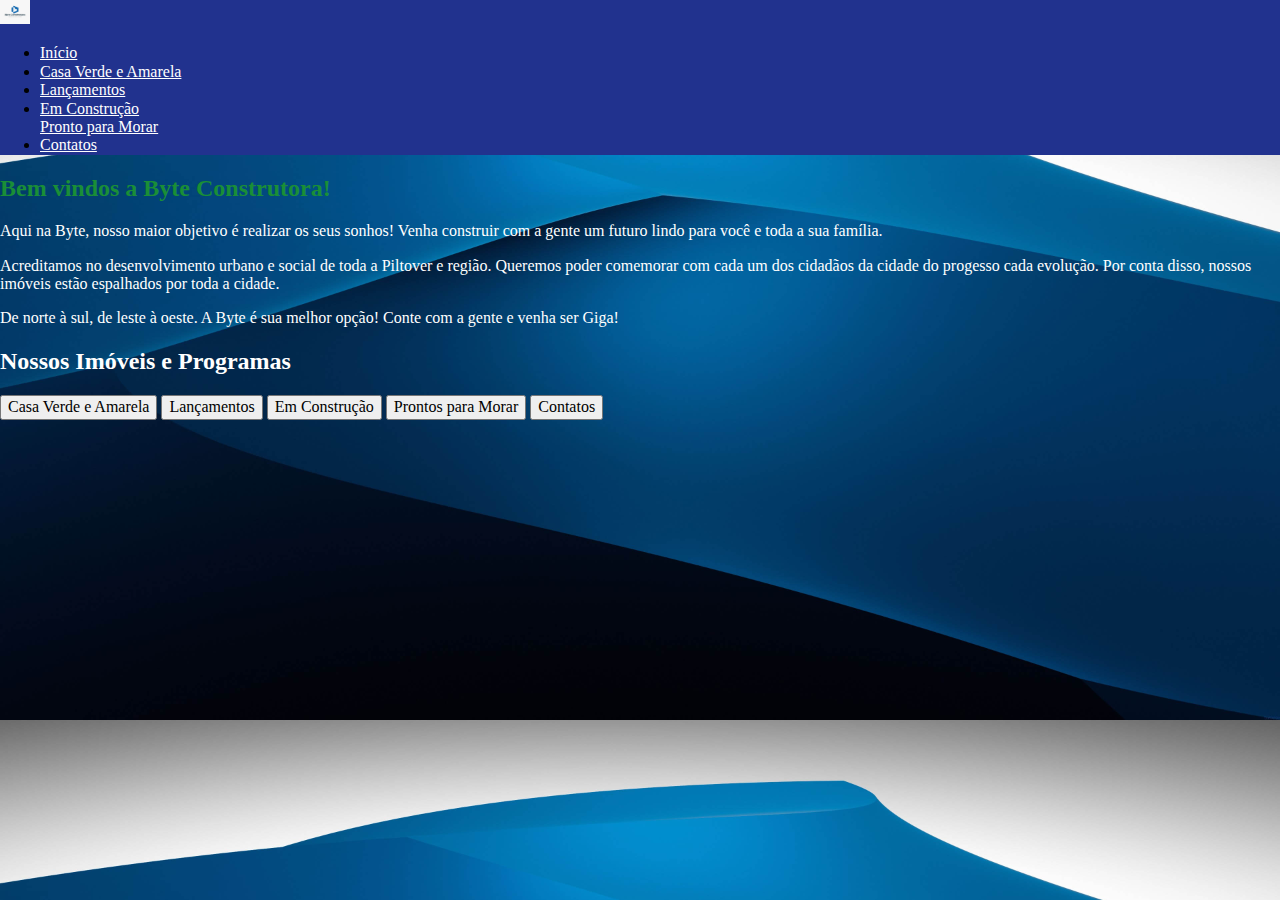
<file: index.html>
<!DOCTYPE html>
<html lang="pt-br">
<head>
    <meta charset="UTF-8">
    <meta http-equiv="X-UA-Compatible" content="IE=edge">
    <meta name="viewport" content="widht=device-width, initial-scale=1.0">
    <link rel="preconnect" href="https://fonts.googleapis.com">
    <link rel="preconnect" href="https://fonts.gstatic.com" crossorigin>
    <link href="https://fonts.googleapis.com/css2?family=Poppins:wght@300;400;500&display=swap" rel="stylesheet">
    <link href="https://cdn.jsdelivr.net/npm/bootstrap@5.1.3/dist/css/bootstrap.min.css" rel="stylesheet" integrity="sha384-1BmE4kWBq78iYhFldvKuhfTAU6auU8tT94WrHftjDbrCEXSU1oBoqyl2QvZ6jIW3" crossorigin="anonymous">
    <script src="https://cdn.jsdelivr.net/npm/bootstrap@5.1.3/dist/js/bootstrap.bundle.min.js" integrity="sha384-ka7Sk0Gln4gmtz2MlQnikT1wXgYsOg+OMhuP+IlRH9sENBO0LRn5q+8nbTov4+1p" crossorigin="anonymous"></script>
    <link rel="stylesheet" href="style/em-construcao.css">
    <link rel="stylesheet" type="text/css" href="style/normalize.css">
    <meta name="viewport" content="width=device-width, initial-scale=1">
    <title>Byte Construtora - Realizando Sonhos</title>
</head>

<nav class="navbar navbar-light  navbar-expand-lg" style="background-color: #21328e;">
  <div class="container">
    <a class="navbar-brand" href="#">
      <img src="img/logo.jpg" alt="" width="30" height="24">
    </a>
  </div>
  <div class="collapse navbar-collapse" id="navbarNav">
      <ul class="navbar-nav me-auto mb-auto mb-lg-0">
        <li class="nav-item">
          <a class="nav-link active" aria-current="page" href="index.html" style="color: white;">Início</a>
        </li>
        <li class="nav-item">
          <a class="nav-link" href="casa_verde_e_amerela.html" style="color: white;">Casa Verde e Amarela</a>
        </li>
        <li class="nav-item">
          <a class="nav-link" href="lancamentos.html" style="color: white;">Lançamentos</a>
        </li>
        <li class="nav-item">
          <a class="nav-link" href="em-construcao.html"style="color: white;">Em Construção</a>
        </li>
        <a class="nav-link" href="pronto.html"style="color: white;">Pronto para Morar</a>
      </li>
        <li class="nav-item">
          <a class="nav-link" href="contatos.html"style="color: white;">Contatos</a>
        </li>
      </ul>
    </div>
  </div>
</nav>

      <body background="img/fundo.jpg" style="background-size: cover;">
        <body style="color: white;">
            <div class="container" style="color: white;">
            <h2 style="color: #1a8e37;"> Bem vindos a Byte Construtora!</h2>
            <p> Aqui na Byte, nosso maior objetivo é realizar os seus sonhos! Venha construir com a gente um futuro lindo para você e toda a sua família.</p>
            <p>Acreditamos no desenvolvimento urbano e social de toda a Piltover e região. Queremos poder comemorar com cada um dos cidadãos da cidade do progesso cada evolução. Por conta disso, nossos imóveis estão espalhados por toda a cidade.</p>
            <p>De norte à sul, de leste à oeste. A Byte é sua melhor opção! Conte com a gente e venha ser Giga!</p>
        </div>

        <div class="container" style="color: white;">
            <h2> Nossos Imóveis e Programas</h2>
            <a href="casa_verde_e_amerela.html"><button type="button" class="btn btn-primary btn-lg" >Casa Verde e Amarela</button></a>
            <a href="lancamentos.html"><button type="button" class="btn btn-secondary btn-lg">Lançamentos</button></a>
            <a href="em-construcao.html"><button type="button" class="btn btn-primary btn-lg">Em Construção</button></a>
            <a href="pronto.html"><button type="button" class="btn btn-secondary btn-lg">Prontos para Morar</button></a>
            <a href="contatos.html"><button type="button" class="btn btn-primary btn-lg">Contatos</button></a>
        </div>
        </body>
</file>
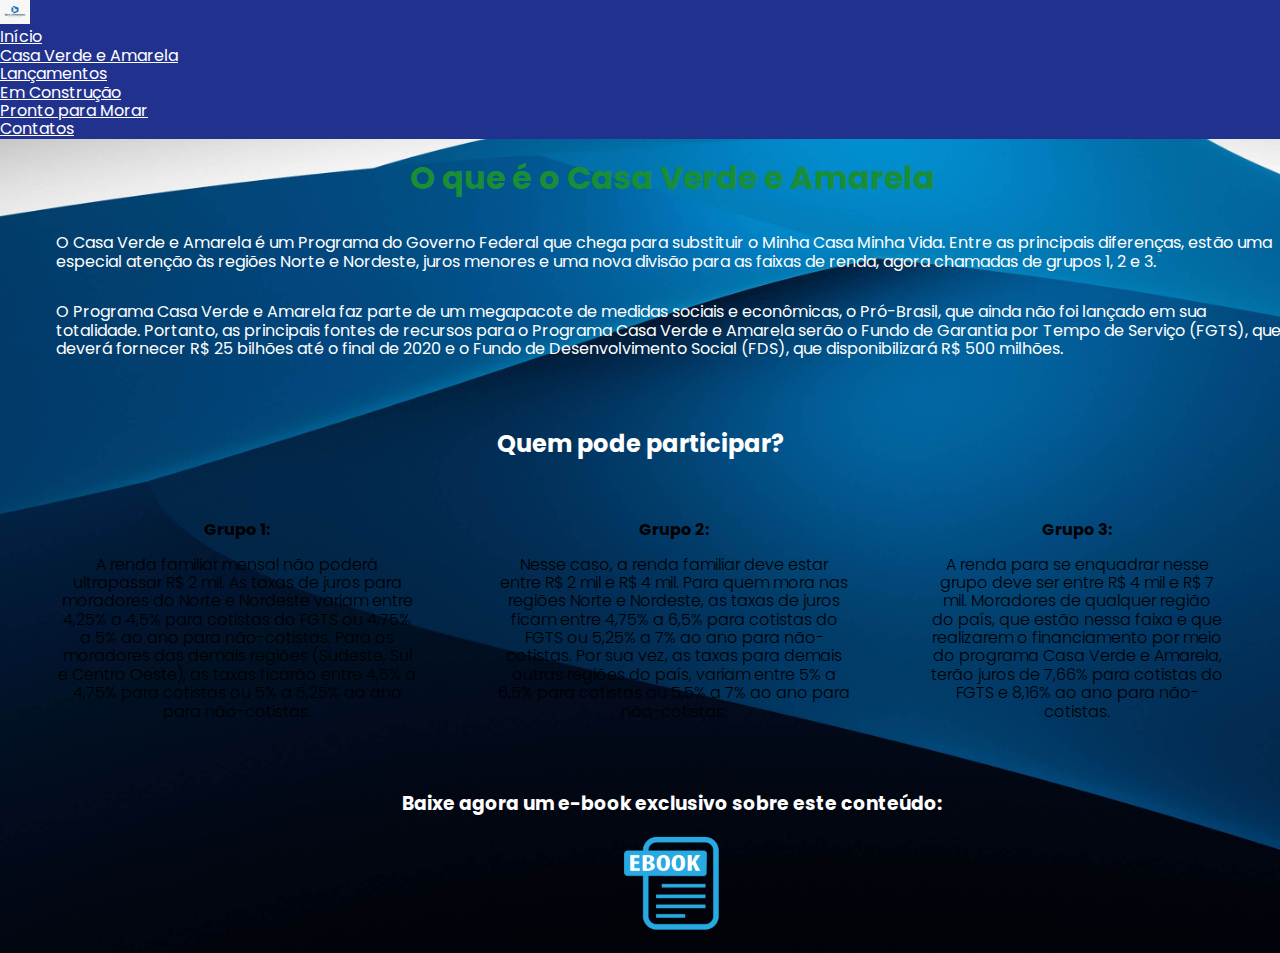
<file: casa_verde_e_amerela.html>
<!DOCTYPE html>
<html lang="pt-br">
<head>
    <meta charset="UTF-8">
    <meta http-equiv="X-UA-Compatible" content="IE=edge">
    <meta name="viewport" content="widht=device-width, initial-scale=1.0">
    <link rel="preconnect" href="https://fonts.googleapis.com">
    <link rel="preconnect" href="https://fonts.gstatic.com" crossorigin>
    <link href="https://fonts.googleapis.com/css2?family=Poppins:wght@300;400;500&display=swap" rel="stylesheet">
    <link href="https://fonts.googleapis.com/css2?family=Poppins:wght@300;400;500&display=swap" rel="stylesheet">
    <link href="https://cdn.jsdelivr.net/npm/bootstrap@5.1.3/dist/css/bootstrap.min.css" rel="stylesheet" integrity="sha384-1BmE4kWBq78iYhFldvKuhfTAU6auU8tT94WrHftjDbrCEXSU1oBoqyl2QvZ6jIW3" crossorigin="anonymous">
    <script src="https://cdn.jsdelivr.net/npm/bootstrap@5.1.3/dist/js/bootstrap.bundle.min.js" integrity="sha384-ka7Sk0Gln4gmtz2MlQnikT1wXgYsOg+OMhuP+IlRH9sENBO0LRn5q+8nbTov4+1p" crossorigin="anonymous"></script>
    <link rel="stylesheet" href="style/casa_verde_e_amarela.css">
    <link rel="stylesheet" type="text/css" href="style/normalize.css">
    <meta name="viewport" content="width=device-width, initial-scale=1">
    <title>Casa Verde e Amarela - Byte Construtora</title>
</head>
<body background="img/fundo.jpg" style="background-size: cover;">

  <nav class="navbar navbar-light  navbar-expand-lg" style="background-color: #21328e;">
    <div class="container">
      <a class="navbar-brand" href="#">
        <img src="img/logo.jpg" alt="" width="30" height="24">
      </a>
    </div>
    <div class="collapse navbar-collapse" id="navbarNav">
        <ul class="navbar-nav me-auto mb-auto mb-lg-0">
          <li class="nav-item">
            <a class="nav-link active" aria-current="page" href="index.html" style="color: white;">Início</a>
          </li>
          <li class="nav-item">
            <a class="nav-link" href="casa_verde_e_amerela.html" style="color: white;">Casa Verde e Amarela</a>
          </li>
          <li class="nav-item">
            <a class="nav-link" href="lancamentos.html" style="color: white;">Lançamentos</a>
          </li>
          <li class="nav-item">
            <a class="nav-link" href="em-construcao.html"style="color: white;">Em Construção</a>
          </li>
          <a class="nav-link" href="pronto.html"style="color: white;">Pronto para Morar</a>
        </li>
          <li class="nav-item">
            <a class="nav-link" href="contatos.html"style="color: white;">Contatos</a>
          </li>
        </ul>
      </div>
    </div>
  </nav>

<body>

<div class="container" id="d1" style="color: white;">
    <h1 style="color: #1a8e37;"> O que é o Casa Verde e Amarela </h1>
    <p>O Casa Verde e Amarela é um Programa do Governo Federal que chega para substituir o Minha Casa Minha Vida. Entre as principais diferenças, estão uma especial atenção às regiões Norte e Nordeste, juros menores e uma nova divisão para as faixas de renda, agora chamadas de grupos 1, 2 e 3.</p>
    <p>O Programa Casa Verde e Amarela faz parte de um megapacote de medidas sociais e econômicas, o Pró-Brasil, que ainda não foi lançado em sua totalidade. Portanto, as principais fontes de recursos para o Programa Casa Verde e Amarela serão o Fundo de Garantia por Tempo de Serviço (FGTS), que deverá fornecer R$ 25 bilhões até o final de 2020 e o Fundo de Desenvolvimento Social (FDS), que disponibilizará R$ 500 milhões.</p>
    <br>
</div>
<br>
<br>
<div class="container" id="d2">
    <h2 style="color: white;">Quem pode participar?</h2>   
</div>

<div id="cards">
<main class="cards">
    <section class="card">
        <h3>Grupo 1:</h3>
        <span>A renda familiar mensal não poderá ultrapassar R$ 2 mil. As taxas de juros para moradores do Norte e Nordeste variam entre 4,25% a 4,5% para cotistas do FGTS ou 4,75% a 5% ao ano para não-cotistas. Para os moradores das demais regiões (Sudeste, Sul e Centro Oeste), as taxas ficarão entre 4,5% a 4,75% para cotistas ou 5% a 5,25% ao ano para não-cotistas.</span>
    </section>
    <section class="card">
            <h3>Grupo 2:</h3>
            <span>Nesse caso, a renda familiar deve estar entre R$ 2 mil e R$ 4 mil. Para quem mora nas regiões Norte e Nordeste, as taxas de juros ficam entre 4,75% a 6,5% para cotistas do FGTS ou 5,25% a 7% ao ano para não-cotistas. Por sua vez, as taxas para demais outras regiões do país, variam entre 5% a 6,5% para cotistas ou 5,5% a 7% ao ano para não-cotistas.</span>
    </section>
    <section class="card">
        <h3>Grupo 3:</h3>
        <span>A renda para se enquadrar nesse grupo deve ser entre R$ 4 mil e R$ 7 mil. Moradores de qualquer região do país, que estão nessa faixa e que realizarem o financiamento por meio do programa Casa Verde e Amarela, terão juros de 7,66% para cotistas do FGTS e 8,16% ao ano para não-cotistas.</span>
    </section>
    <br>
</div>

<div class="container" id="d3">
    <h3 style="color: white;">Baixe agora um e-book exclusivo sobre este conteúdo:</h3><br>
    <a href="https://drive.google.com/file/d/1GpC1vj4DWms085tr3seHmw1Fb_YhT2mi/view?usp=sharing">
        <img src="img/ebook.png" width=100px height=100px>
    </a>
</div>

</body>





</html>
</file>
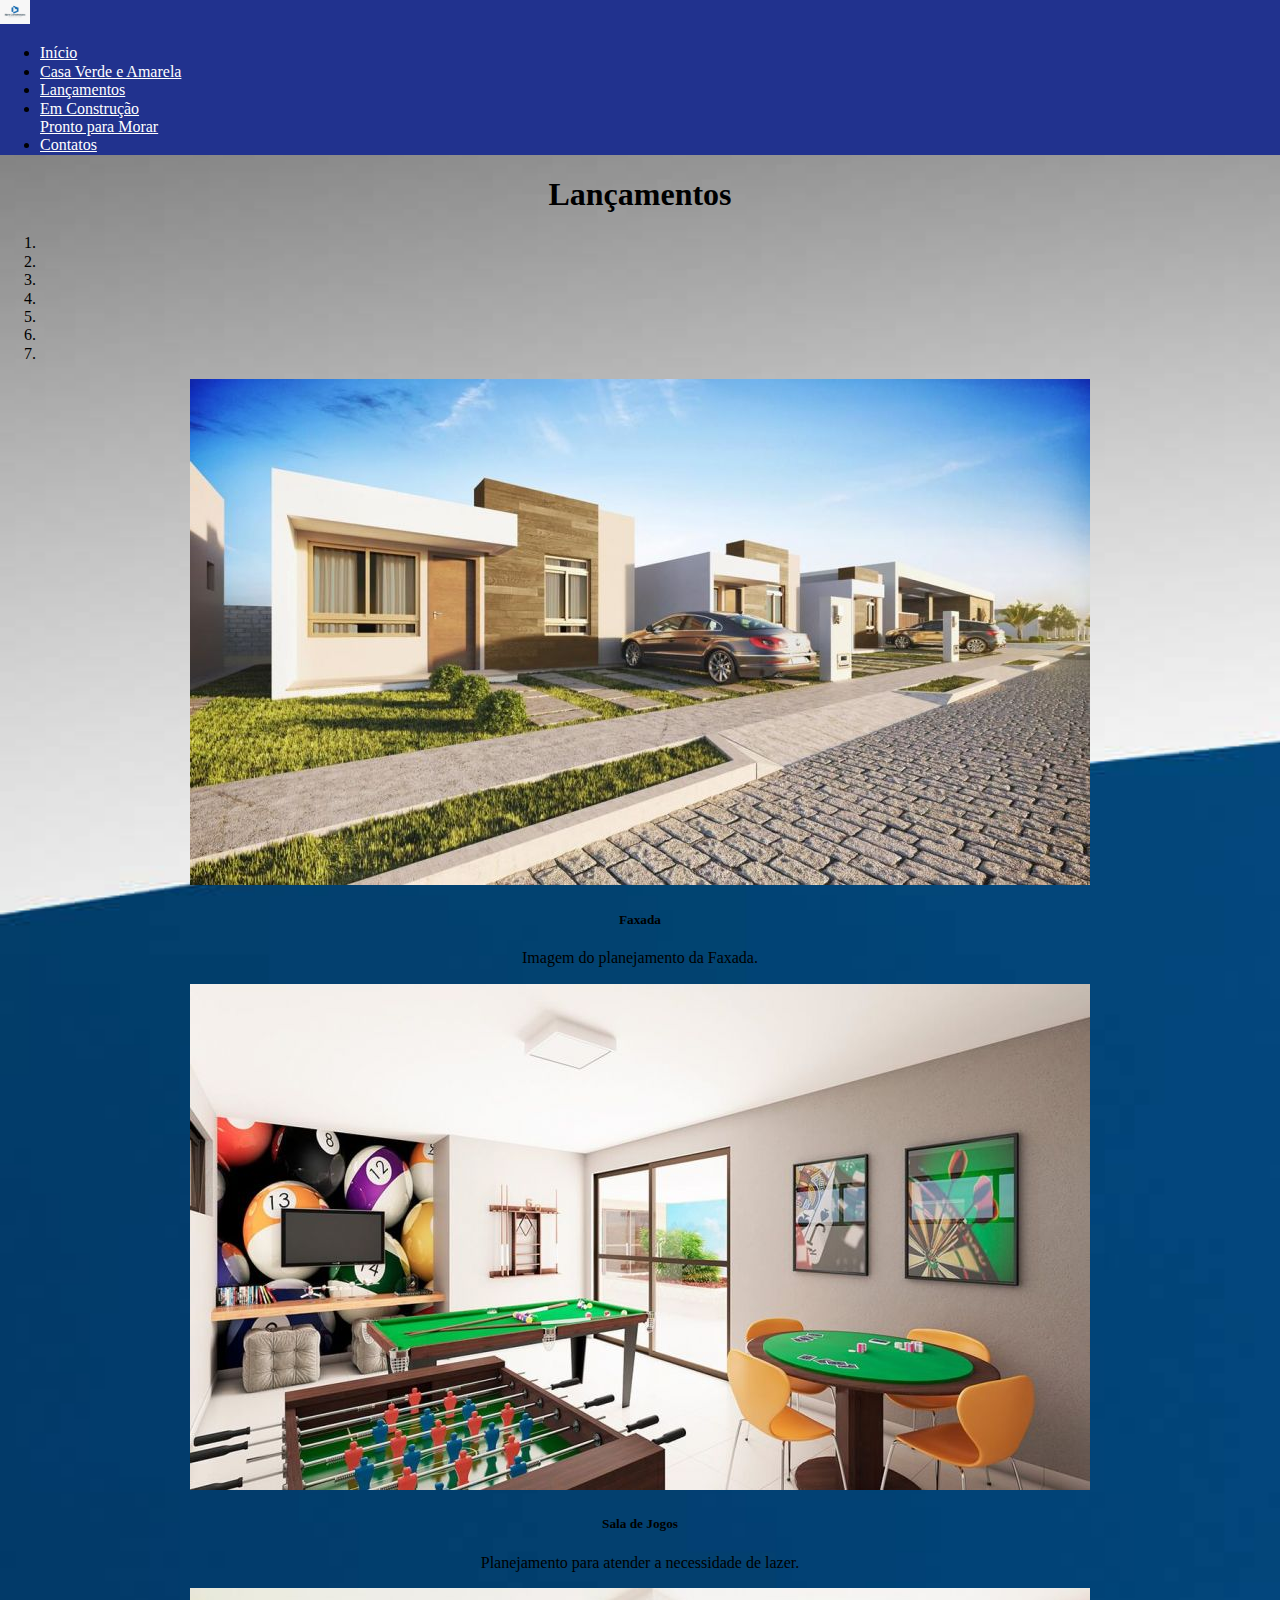
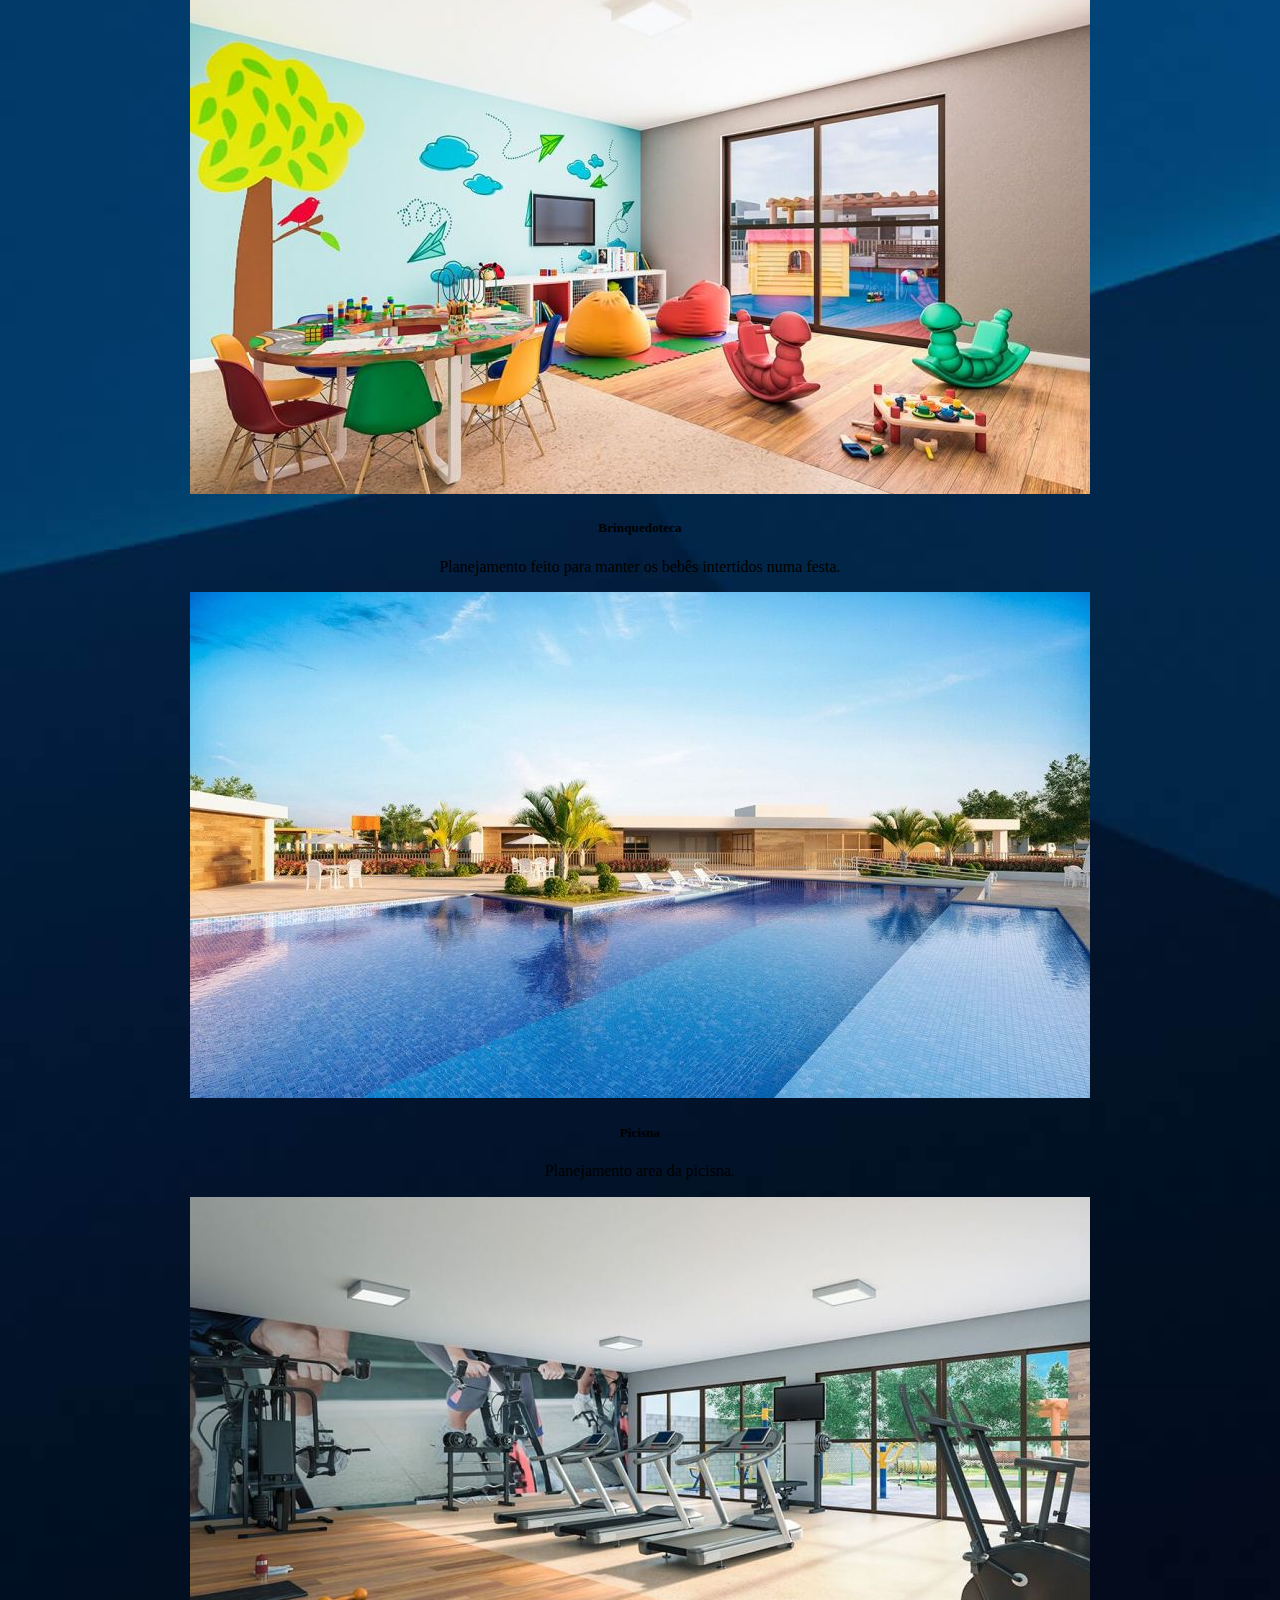
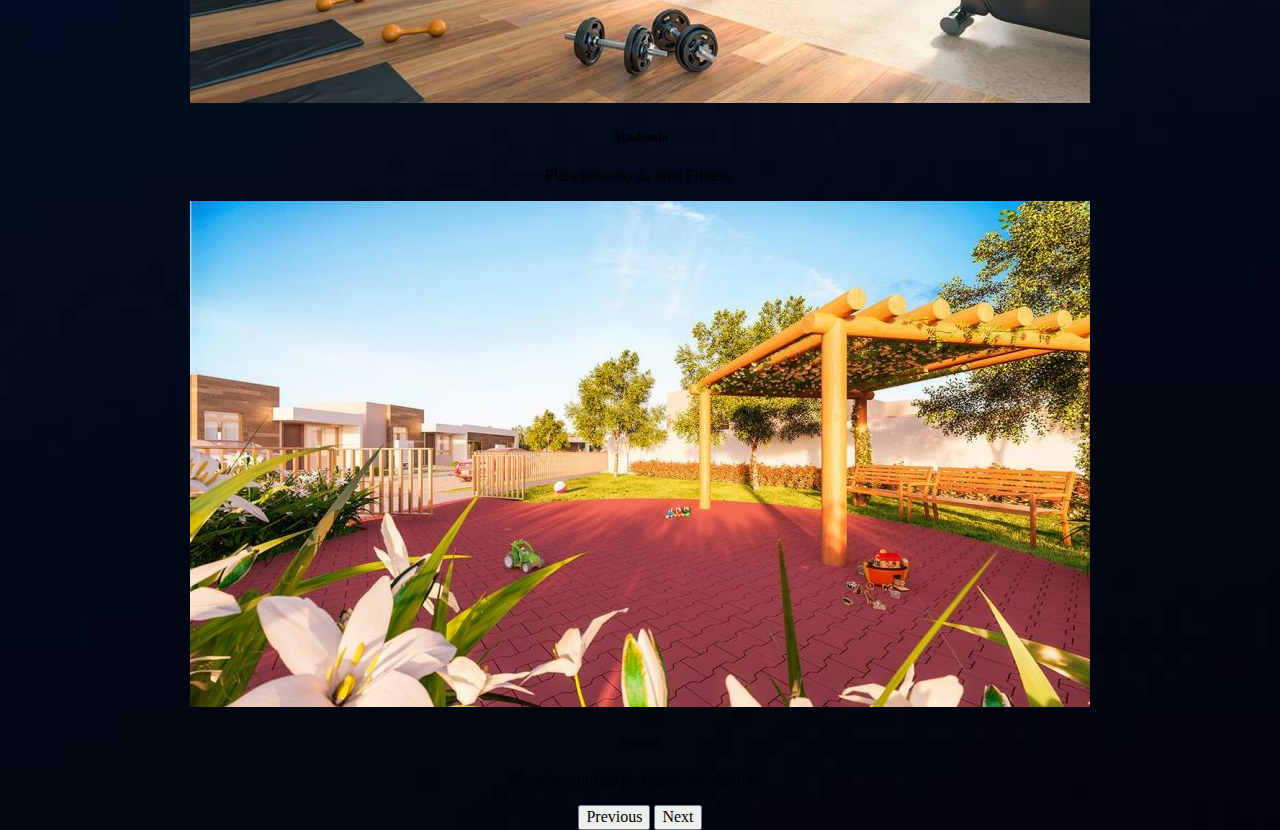
<file: lancamentos.html>
<!DOCTYPE html>

<head>
    <link rel="stylesheet" href="https://cdn.jsdelivr.net/npm/bootstrap@4.6.1/dist/css/bootstrap.min.css" integrity="sha384-zCbKRCUGaJDkqS1kPbPd7TveP5iyJE0EjAuZQTgFLD2ylzuqKfdKlfG/eSrtxUkn" crossorigin="anonymous">   
    <link rel="stylesheet" herf="style/lancamentos.css">
    <link rel="stylesheet" type="text/css" href="style/normalize.css">
    <title>Lançamentos - Byte Construtora</title>
</head>
<body background="img/fundo.jpg" style="background-size: cover;">
  <nav class="navbar navbar-light  navbar-expand-lg" style="background-color: #21328e;">
    <div class="container">
      <a class="navbar-brand" href="#">
        <img src="img/logo.jpg" alt="" width="30" height="24">
      </a>
    </div>
    <div class="collapse navbar-collapse" id="navbarNav">
        <ul class="navbar-nav me-auto mb-auto mb-lg-0">
          <li class="nav-item">
            <a class="nav-link active" aria-current="page" href="index.html" style="color: white;">Início</a>
          </li>
          <li class="nav-item">
            <a class="nav-link" href="casa_verde_e_amerela.html" style="color: white;">Casa Verde e Amarela</a>
          </li>
          <li class="nav-item">
            <a class="nav-link" href="lancamentos.html" style="color: white;">Lançamentos</a>
          </li>
          <li class="nav-item">
            <a class="nav-link" href="em-construcao.html"style="color: white;">Em Construção</a>
          </li>
          <a class="nav-link" href="pronto.html"style="color: white;">Pronto para Morar</a>
        </li>
          <li class="nav-item">
            <a class="nav-link" href="contatos.html"style="color: white;">Contatos</a>
          </li>
        </ul>
      </div>
    </div>
  </nav>
  <center>
    <h1> Lançamentos</h1>
   </center>
<body>
<script src="https://cdn.jsdelivr.net/npm/jquery@3.5.1/dist/jquery.slim.min.js" integrity="sha384-DfXdz2htPH0lsSSs5nCTpuj/zy4C+OGpamoFVy38MVBnE+IbbVYUew+OrCXaRkfj" crossorigin="anonymous"></script>
<script src="https://cdn.jsdelivr.net/npm/bootstrap@4.6.1/dist/js/bootstrap.bundle.min.js" integrity="sha384-fQybjgWLrvvRgtW6bFlB7jaZrFsaBXjsOMm/tB9LTS58ONXgqbR9W8oWht/amnpF" crossorigin="anonymous"></script>    
<center>
        <div id="carouselExampleCaptions" class="carousel slide" data-ride="carousel">
            <ol class="carousel-indicators">
              <li data-target="#carouselExampleCaptions" data-slide-to="0" class="active"></li>
              <li data-target="#carouselExampleCaptions" data-slide-to="1"></li>
              <li data-target="#carouselExampleCaptions" data-slide-to="2"></li>
              <li data-target="#carouselExampleCaptions" data-slide-to="3"></li>
              <li data-target="#carouselExampleCaptions" data-slide-to="4"></li>
              <li data-target="#carouselExampleCaptions" data-slide-to="5"></li>
              <li data-target="#carouselExampleCaptions" data-slide-to="6"></li>
            </ol>
            <div class="carousel-inner">
                <div class="carousel-item active">
                  <img src="img/1953.jpg" class="d-block w-100">
                  <div class="carousel-caption d-none d-md-block">
                    <h5>Faxada</h5>
                    <p>Imagem do planejamento da Faxada.</p>
                  </div>
                </div>
                <div class="carousel-item">
                  <img src="img/1970.jpg" class="d-block w-100">
                  <div class="carousel-caption d-none d-md-block">
                    <h5>Sala de Jogos</h5>
                    <p>Planejamento para atender a necessidade de lazer.</p>
                  </div>
                </div>
                <div class="carousel-item">
                  <img src="img/1971.jpg" class="d-block w-100">
                  <div class="carousel-caption d-none d-md-block">
                    <h5>Brinquedoteca</h5>
                    <p>Planejamento feito para manter os bebês intertidos numa festa.</p>
                  </div>
                </div>
                <div class="carousel-item">
                    <img src="img/1975.jpg" class="d-block w-100">
                    <div class="carousel-caption d-none d-md-block">
                      <h5>Picisna</h5>
                      <p>Planejamento area da picisna.</p>
                    </div>
                  </div>
                  <div class="carousel-item">
                    <img src="img/1983.jpg" class="d-block w-100">
                    <div class="carousel-caption d-none d-md-block">
                      <h5>Academia</h5>
                      <p>Planejamento da area Fitness.</p>
                    </div>
                  </div>
                  <div class="carousel-item">
                    <img src="img/1980.jpg" class="d-block w-100">
                    <div class="carousel-caption d-none d-md-block">
                      <h5>Parque</h5>
                      <p>Planejamento do parque do condominio.</p>
                    </div>
                  </div>
              </div>
              <button class="carousel-control-prev" type="button" data-target="#carouselExampleCaptions" data-slide="prev">
                <span class="carousel-control-prev-icon" aria-hidden="true"></span>
                <span class="sr-only">Previous</span>
              </button>
              <button class="carousel-control-next" type="button" data-target="#carouselExampleCaptions" data-slide="next">
                <span class="carousel-control-next-icon" aria-hidden="true"></span>
                <span class="sr-only">Next</span>
              </button>
            </div>
        </center>
</body>
</file>
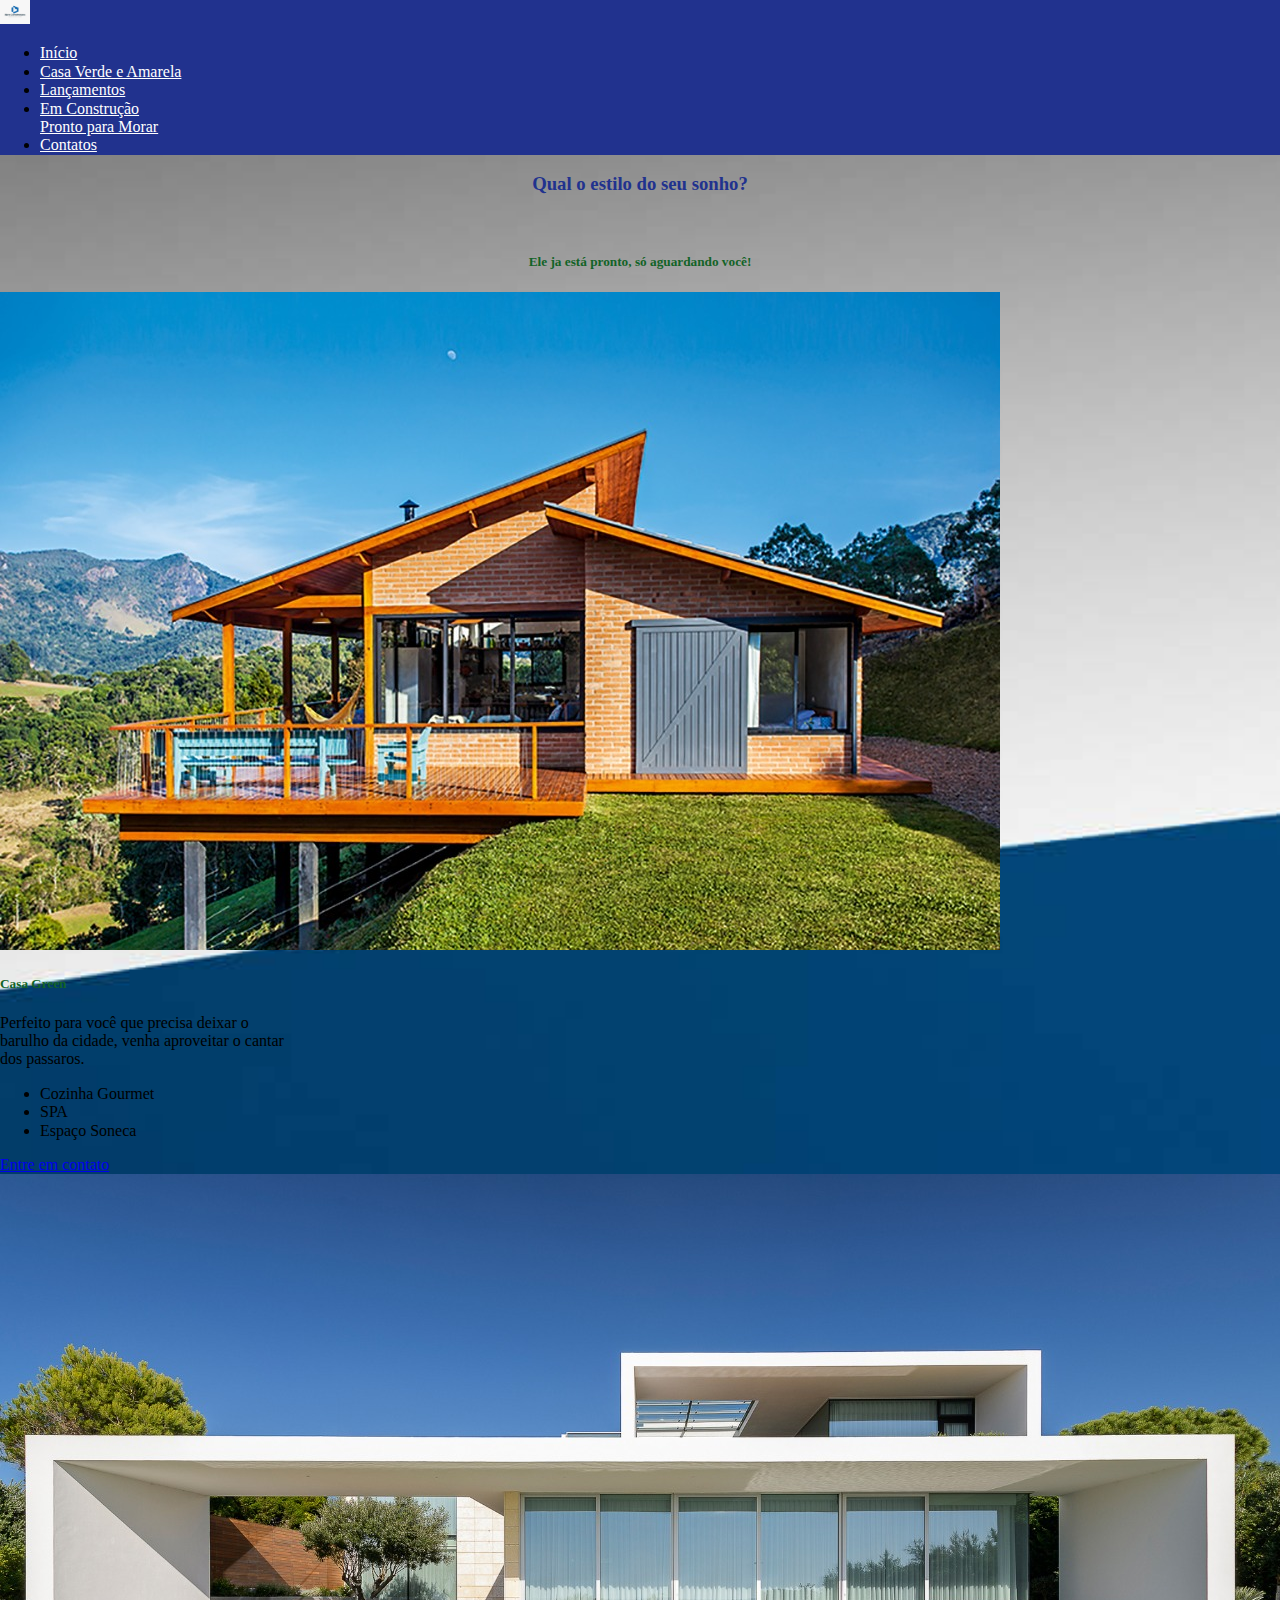
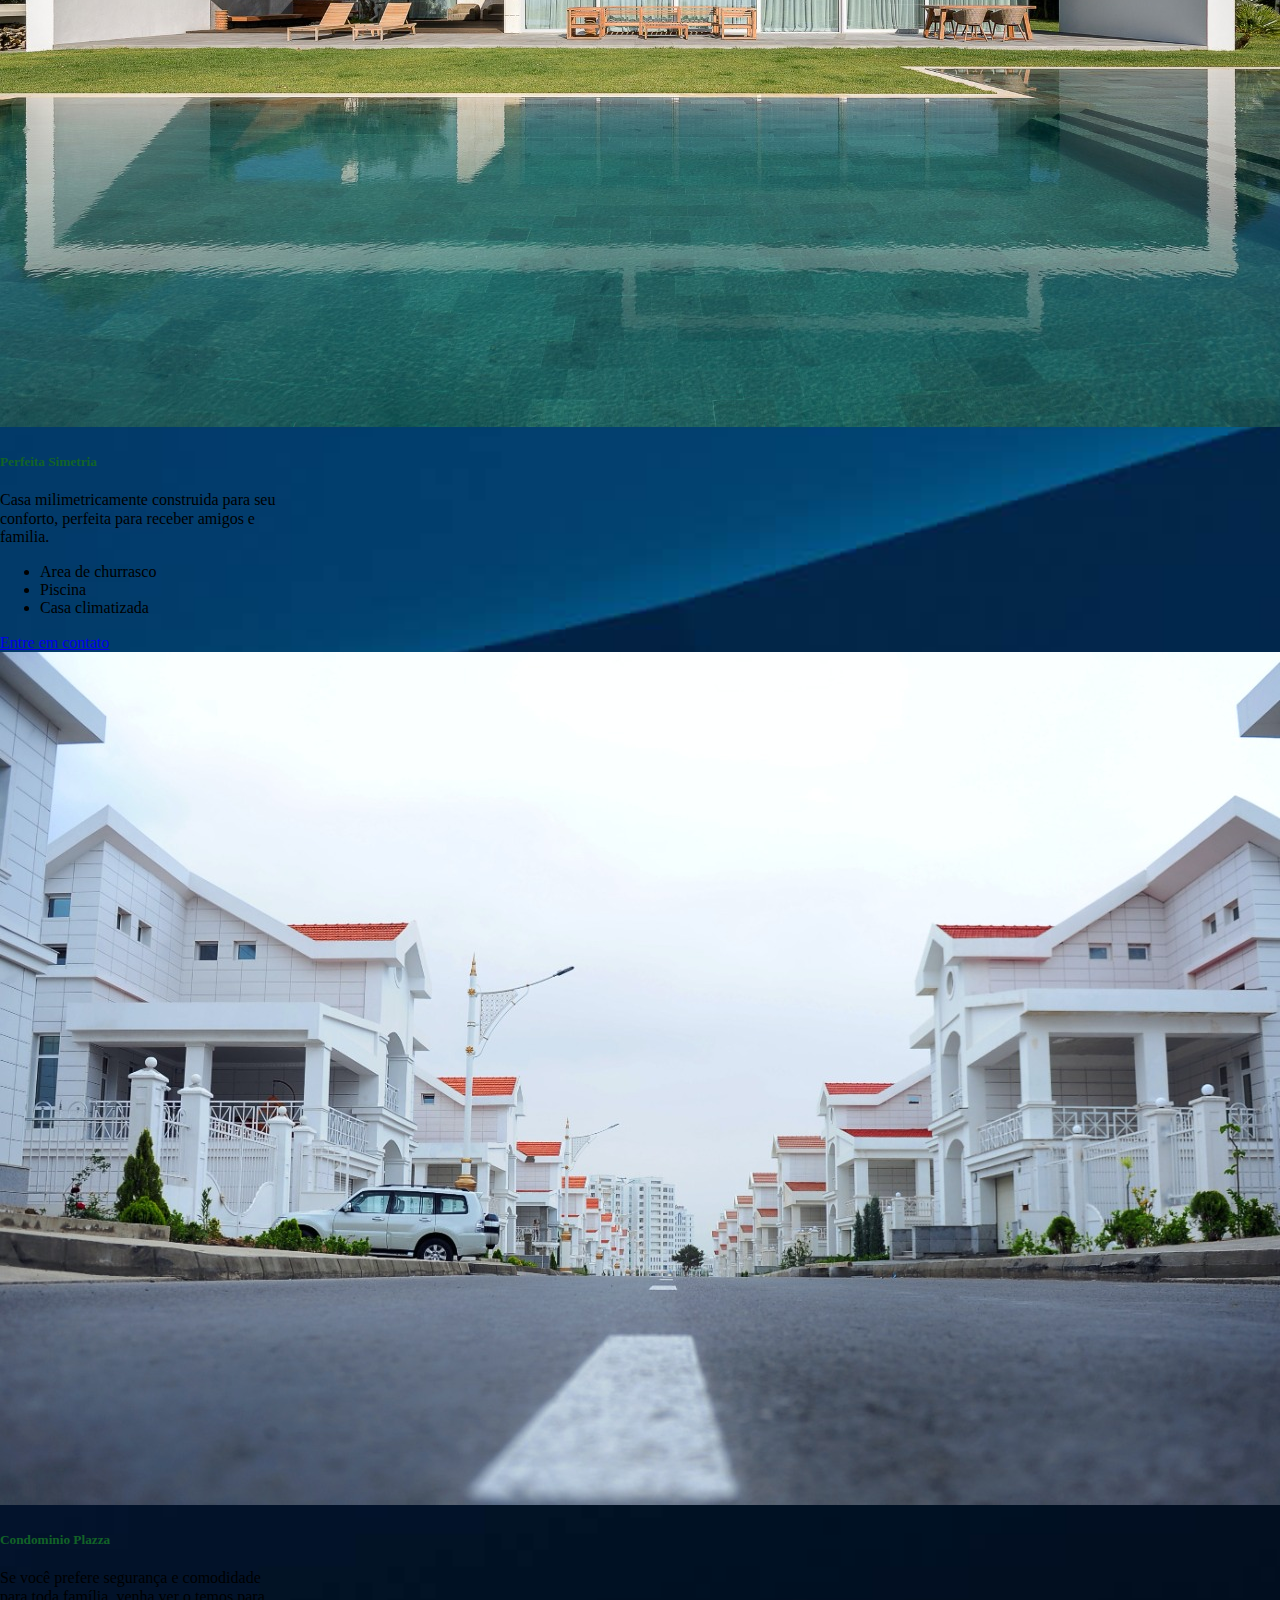
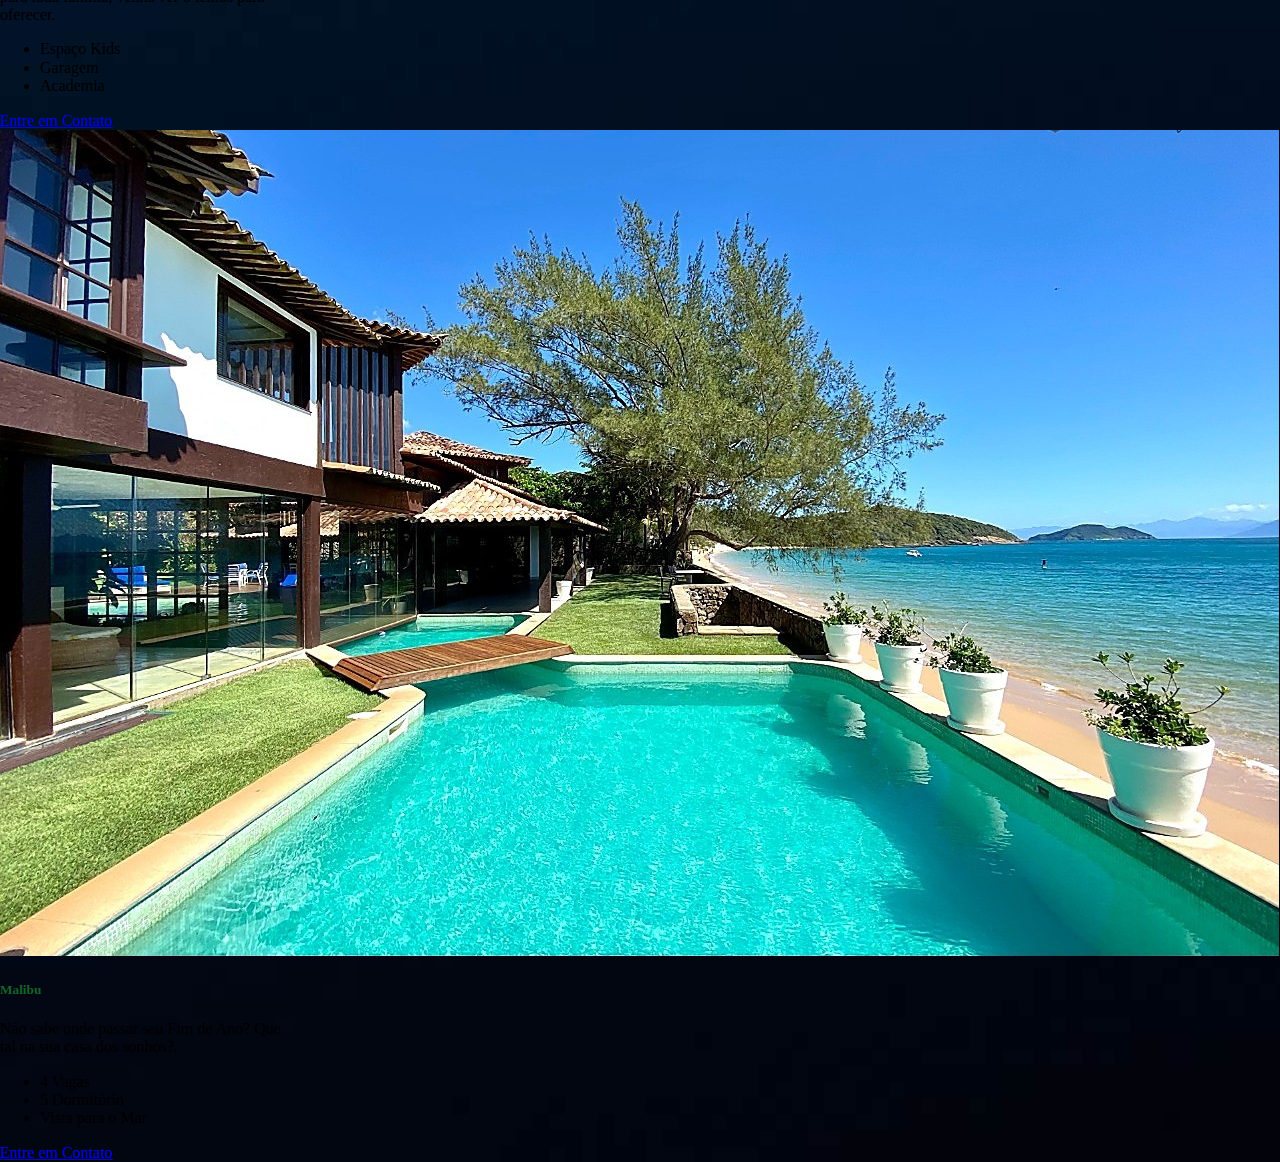
<file: pronto.html>
<!DOCTYPE html>

<html>
<head>
	<meta charset="utf-8">
    <meta name="viewport" content="width=device-width, initial-scale=1">
	<link href="https://cdn.jsdelivr.net/npm/bootstrap@5.1.3/dist/css/bootstrap.min.css" rel="stylesheet" integrity="sha384-1BmE4kWBq78iYhFldvKuhfTAU6auU8tT94WrHftjDbrCEXSU1oBoqyl2QvZ6jIW3" crossorigin="anonymous">
	<link rel="stylesheet" href="style/pronto.css">
  <link rel="stylesheet" type="text/css" href="style/normalize.css">
  <title>Pronto para Morar - Byte Construtora</title>
</head>
<nav class="navbar navbar-light  navbar-expand-lg" style="background-color: #21328e;">
  <div class="container">
    <a class="navbar-brand" href="#">
      <img src="img/logo.jpg" alt="" width="30" height="24">
    </a>
  </div>
  <div class="collapse navbar-collapse" id="navbarNav">
      <ul class="navbar-nav me-auto mb-auto mb-lg-0">
        <li class="nav-item">
          <a class="nav-link active" aria-current="page" href="index.html" style="color: white;">Início</a>
        </li>
        <li class="nav-item">
          <a class="nav-link" href="casa_verde_e_amerela.html" style="color: white;">Casa Verde e Amarela</a>
        </li>
        <li class="nav-item">
          <a class="nav-link" href="lancamentos.html" style="color: white;">Lançamentos</a>
        </li>
        <li class="nav-item">
          <a class="nav-link" href="em-construcao.html"style="color: white;">Em Construção</a>
        </li>
        <a class="nav-link" href="pronto.html"style="color: white;">Pronto para Morar</a>
      </li>
        <li class="nav-item">
          <a class="nav-link" href="contatos.html"style="color: white;">Contatos</a>
        </li>
      </ul>
    </div>
  </div>
</nav>
<body background="img/fundo.jpg" style="background-size: cover;">
<body>
<center>
<h3>Qual o estilo do seu sonho?</h3><br>
<h5 style="color: #126327;">Ele ja está pronto, só aguardando você!</h5>
</center>
<main>
<div class="container">
  <div class="row">
    <div class="col">
<div class="card" style="width: 18rem;">
  <img src="img/pronto-2.jpeg" class="card-img-top" alt="...">
  <div class="card-body">
    <h5 class="card-title">Casa Green</h5>
    <p class="card-text">Perfeito para você que precisa deixar o barulho da cidade, venha aproveitar o cantar dos passaros.</p>
  </div>
  <ul class="list-group list-group-flush">
    <li class="list-group-item">Cozinha Gourmet</li> 
    <li class="list-group-item">SPA</li>
    <li class="list-group-item">Espaço Soneca</li>
  </ul>
  <div class="card-body">
    <a href="#" class="card-link">Entre em contato</a>
  </div>
</div>
</div>

 <div class="col order-5">
<div class="card" style="width: 18rem;">
  <img src="img/pronto-3.jpeg" class="card-img-top" alt="...">
  <div class="card-body">
    <h5 class="card-title">Perfeita Simetria</h5>
    <p class="card-text">Casa milimetricamente construida para seu conforto, perfeita para receber amigos e familia.</p>
  </div>
  <ul class="list-group list-group-flush">
    <li class="list-group-item">Area de churrasco</li>
    <li class="list-group-item">Piscina</li>
    <li class="list-group-item">Casa climatizada</li>
  </ul>
  <div class="card-body">
    <a href="#" class="card-link">Entre em contato</a>
  </div>
</div>
</div>

<div class="col order-1">
<div class="card" style="width: 18rem;">
  <img src="img/pronto-4.jpeg" class="card-img-top" alt="...">
  <div class="card-body">
    <h5 class="card-title">Condominio Plazza</h5>
    <p class="card-text">Se você prefere segurança e comodidade para toda família, venha ver o temos para oferecer.</p>
  </div>
  <ul class="list-group list-group-flush">
    <li class="list-group-item">Espaço Kids</li>
    <li class="list-group-item">Garagem</li>
    <li class="list-group-item">Academia</li>
  </ul>
  <div class="card-body">
    <a href="#" class="card-link">Entre em Contato</a>
  </div>
</div>
</div>

<div class="col order-1">
<div class="card" style="width: 18rem;">
  <img src="img/pronto-1.jpeg" class="card-img-top" alt="...">
  <div class="card-body">
    <h5 class="card-title">Malibu</h5>
    <p class="card-text">Não sabe onde passar seu Fim de Ano? Que tal na sua casa dos sonhos?.</p>
  </div>
  <ul class="list-group list-group-flush">
    <li class="list-group-item">4 Vagas </li>
    <li class="list-group-item">5 Dormitório</li>
    <li class="list-group-item">Vista para o Mar</li>
  </ul>
  <div class="card-body">
    <a href="#" class="card-link">Entre em Contato</a>
  </div>
</div>
</div>

</div>

</body>
</file>
<file: style/em-construcao.css>
.h1{
    color:#1a668e,
}
</file>
<file: style/casa_verde_e_amarela.css>
* {
    margin: 0;
    padding: 0;
    box-sizing: border-box;
    font-family: "Poppins", sans-serif;
}

#card {
    height: 100vh;
    width: 100%;
    display: flex;
    justify-content: center;
    align-items: center;
    color: #434343;
}


main.cards {
    display: flex;
    padding: 32px;
}

main.cards section.card {
display: flex;
flex-direction: column;
align-items: center;
text-align: center;
padding: 1rem 1.5rem;
border-radius: 8px;
max-height: 256px;
margin-left: 32px;
}

main.cards section.card:first-child {
    margin-left: 0;
}

main.cards section.card h3 {
margin: 16px;
font-size: 100%;
}

main.cards section.card span {
    font-weight: 300;
    margin-bottom: 16px;
}

@media screen and (max-width: 720px) {
   main.cards{
       flex-direction: column;
   } 
   main.cards section.card {
       margin-left: 0;
       margin-bottom: 32px;
   }
}

#d1 {
    display: flex;
    flex-direction: column;
    align-items: left;
    text-align: left;
    border-radius: 8px;
    max-height: 256px;
    margin-left: 32px;
    width: 100%;
    position: relative;
}

#d1 h1 {
    text-align: center;
    width: 100%;
    position: relative;
}

#d1 p {
    padding: 1rem 1.5rem; 
    position: relative;
}

#d2 {
    text-align: center;
    width: 100%;
    position: relative;
}

#d3 {
    display: flex;
    flex-direction: column;
    align-items: center;
    text-align: center;
    padding: 1rem 1.5rem;
    border-radius: 8px;
    max-height: 256px;
    margin-left: 32px;
    width: 100%;
    position: relative;
}
</file>
<file: style/pronto.css>
.container{
 	position: relative;

}


.card-title{
color: #126327;
}

h5, h3{
	color: #21328E;
}
</file>
